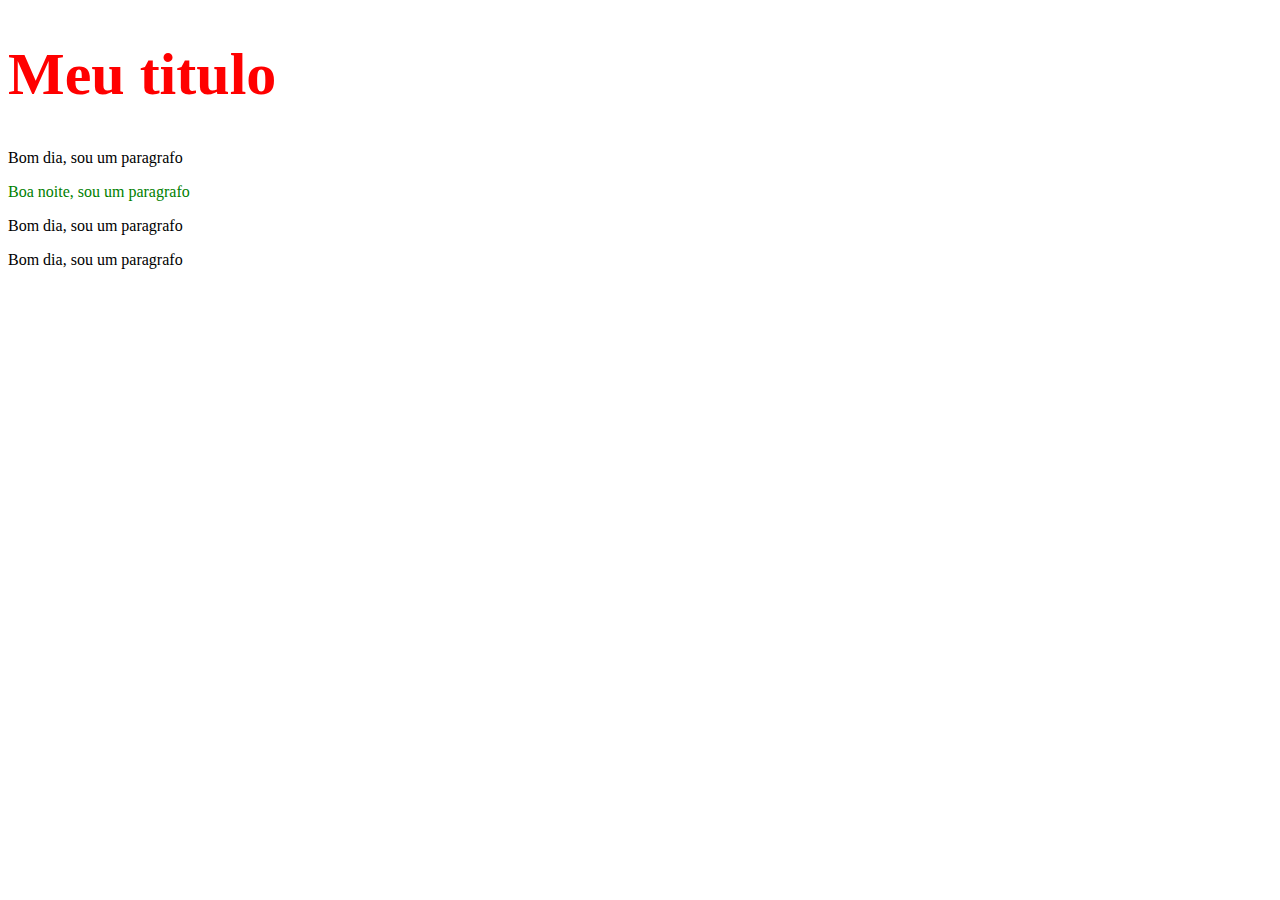
<file: index.html>
<!DOCTYPE html>
<html lang="pt_BR">
<head>
    <title> Arquivo HTML</title>
    <link rel="stylesheet" href="estilo.css">
    </style>
</head>
<body>
    <h1 style="color: red;">Meu titulo</h1>

    <p class="bomdia">Bom dia,  sou um  paragrafo</p>

    <p class="boanoite">Boa noite,  sou um  paragrafo</p>

    <p class="bomdia">Bom dia,  sou um  paragrafo</p>

    <p class="bomdia">Bom dia,  sou um  paragrafo</p>
</body>
</html>
</file>
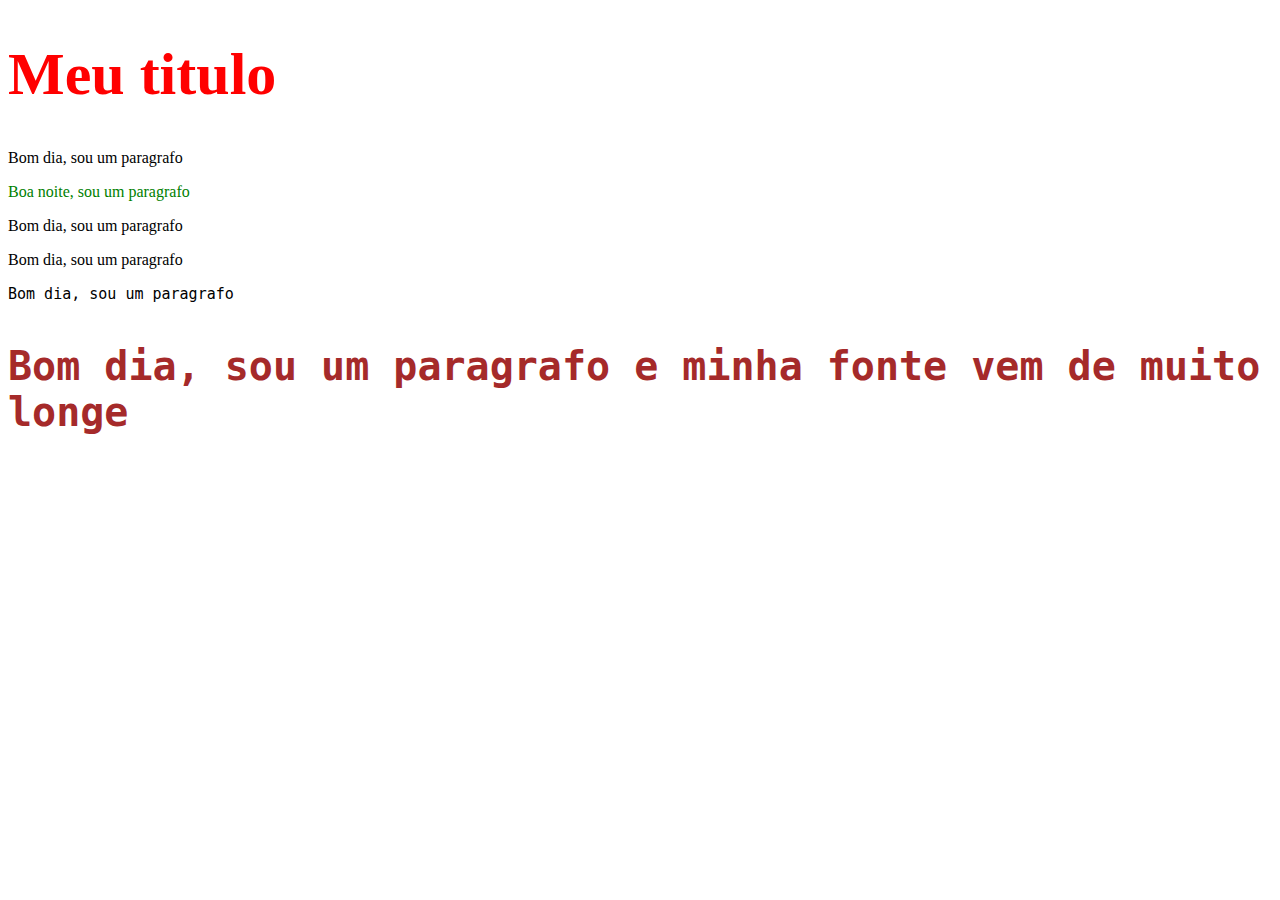
<file: pagina2.html>
<!DOCTYPE html>
<html lang="pt_BR">
<head>
    <title> Arquivo HTML 2</title>
    <link rel="stylesheet" href="estilo.css">
</head>
<body>
    <h1 style="color: red;">Meu titulo</h1>

    <p class="bomdia">Bom dia,  sou um  paragrafo</p>

    <p class="boanoite">Boa noite,  sou um  paragrafo</p>

    <p class="bomdia">Bom dia,  sou um  paragrafo</p>

    <p class="bomdia">Bom dia,  sou um  paragrafo</p>

    <p class="interno">Bom dia,  sou um  paragrafo</p>

    <p class="externo">Bom dia,  sou um  paragrafo e minha fonte vem de muito longe</p>
</body>
</html>
</file>
<file: estilo.css>
.boanoite{
    color:green;
}

.interno {
    color: black;
    font-weight: 500;
    font-family: monospace;
    font-size:15px;
}

.externo{
    color: brown;
    font-family: monospace;
    font-size: 40px;
    font-weight: bold;
}   


h1 {
    font-size: 60px;

}
</file>
